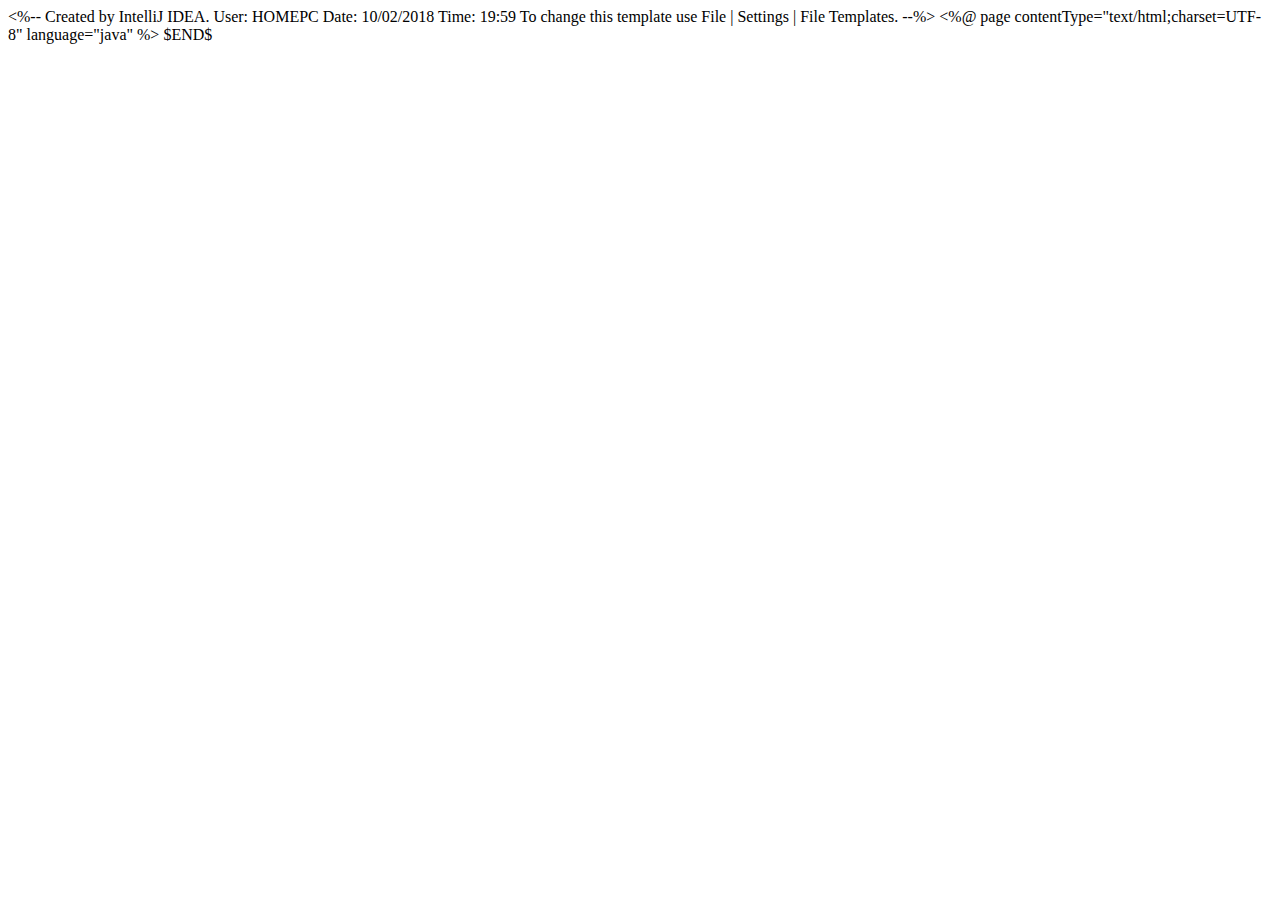
<file: src/main/webapp/WEB-INF/index.html>
<%--
  Created by IntelliJ IDEA.
  User: HOMEPC
  Date: 10/02/2018
  Time: 19:59
  To change this template use File | Settings | File Templates.
--%>
<%@ page contentType="text/html;charset=UTF-8" language="java" %>
<html>
  <head>
    <title>$Title$</title>
  </head>
  <body>
  $END$
  </body>
</html>
</file>
